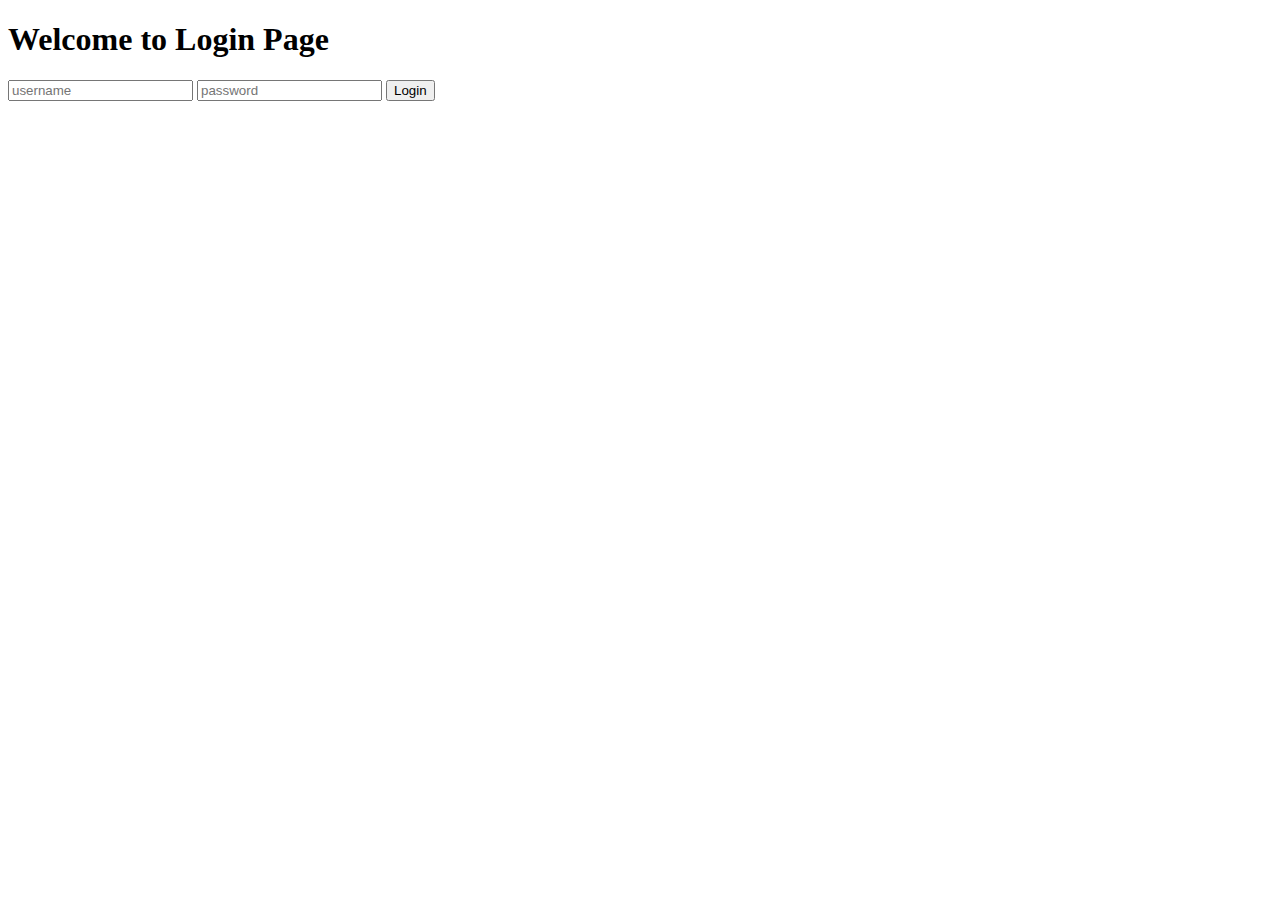
<file: index.html>
<!DOCTYPE html>
<html>
<head>
  <title>Login Page</title>
</head>
<body>
  <h1>Welcome to Login Page</h1>
  <form action="/details" method="post">
    <input type="text" name="username" placeholder="username" />
    <input type="password" name="password" placeholder="password" />
    <button type="submit">Login</button>
  </form>
</body>
</html>
</file>
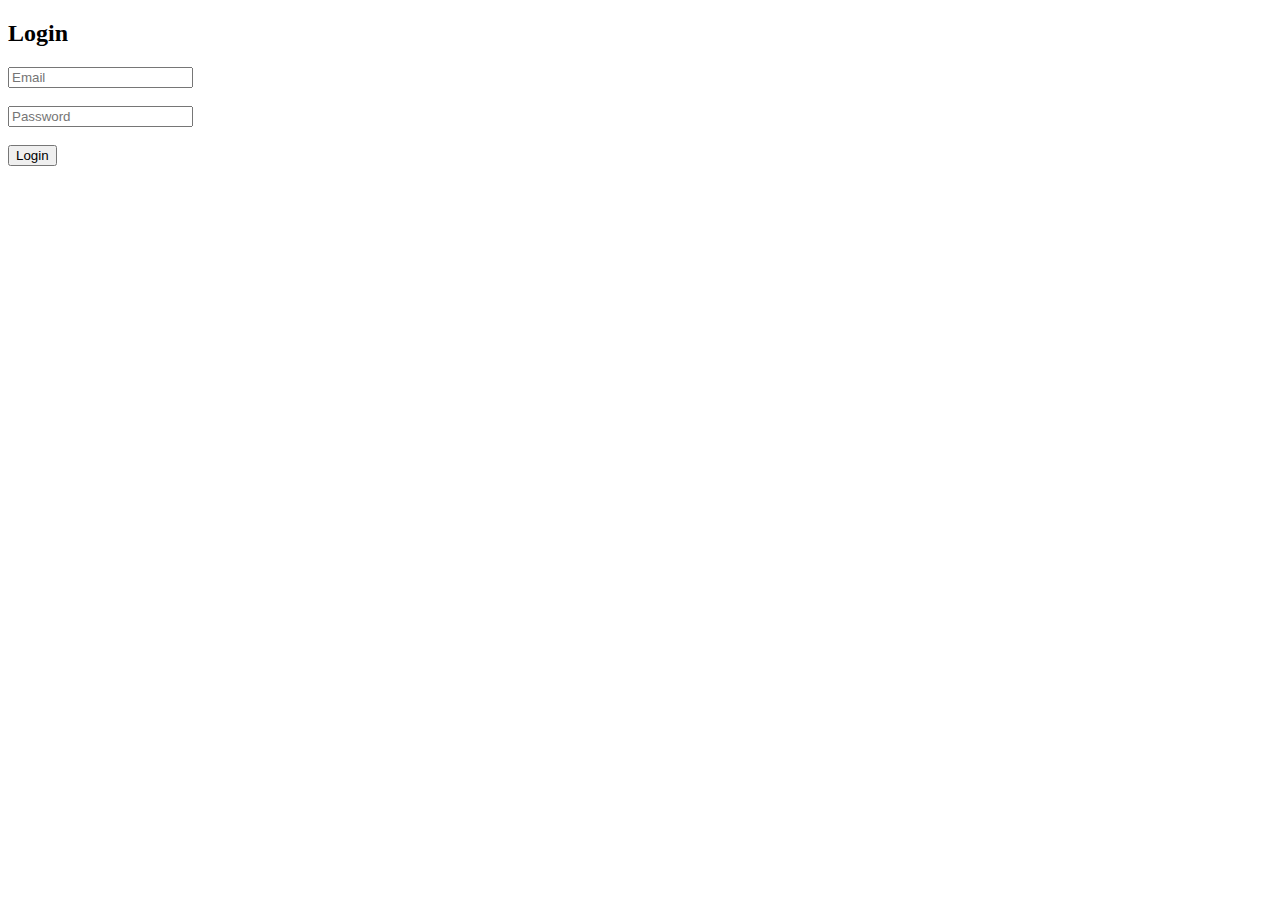
<file: public/login.html>
<!DOCTYPE html>
<html>
<head>
  <title>Login</title>
</head>
<body>

<h2>Login</h2>

<form id="loginForm" action="/login" method="POST">
  <input type="email" id="email" name="email" placeholder="Email" required><br><br>
  <input type="password" id="password" name="password" placeholder="Password" required><br><br>
  <button type="submit">Login</button>
</form>

</body>
</html>
</file>
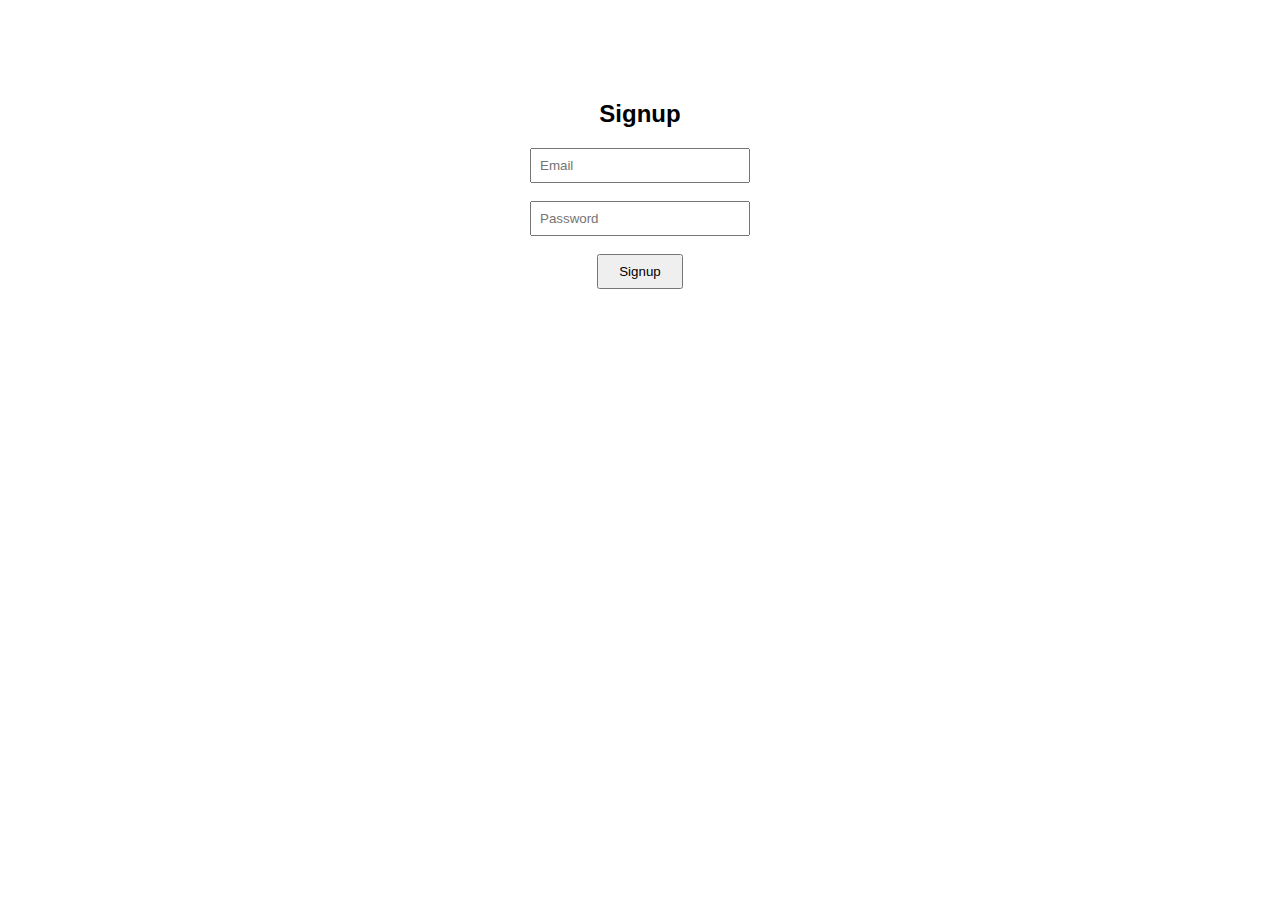
<file: public/signup.html>
<!DOCTYPE html>
<html>
<head>
  <title>Signup</title>
  <link rel="stylesheet" href="style.css">
</head>
<body>

<h2>Signup</h2>

<form action="/signup" method="POST">
  <input type="email" name="email" placeholder="Email" required><br><br>
  <input type="password" name="password" placeholder="Password" required><br><br>
  <button type="submit">Signup</button>
</form>

</body>
</html>
</file>
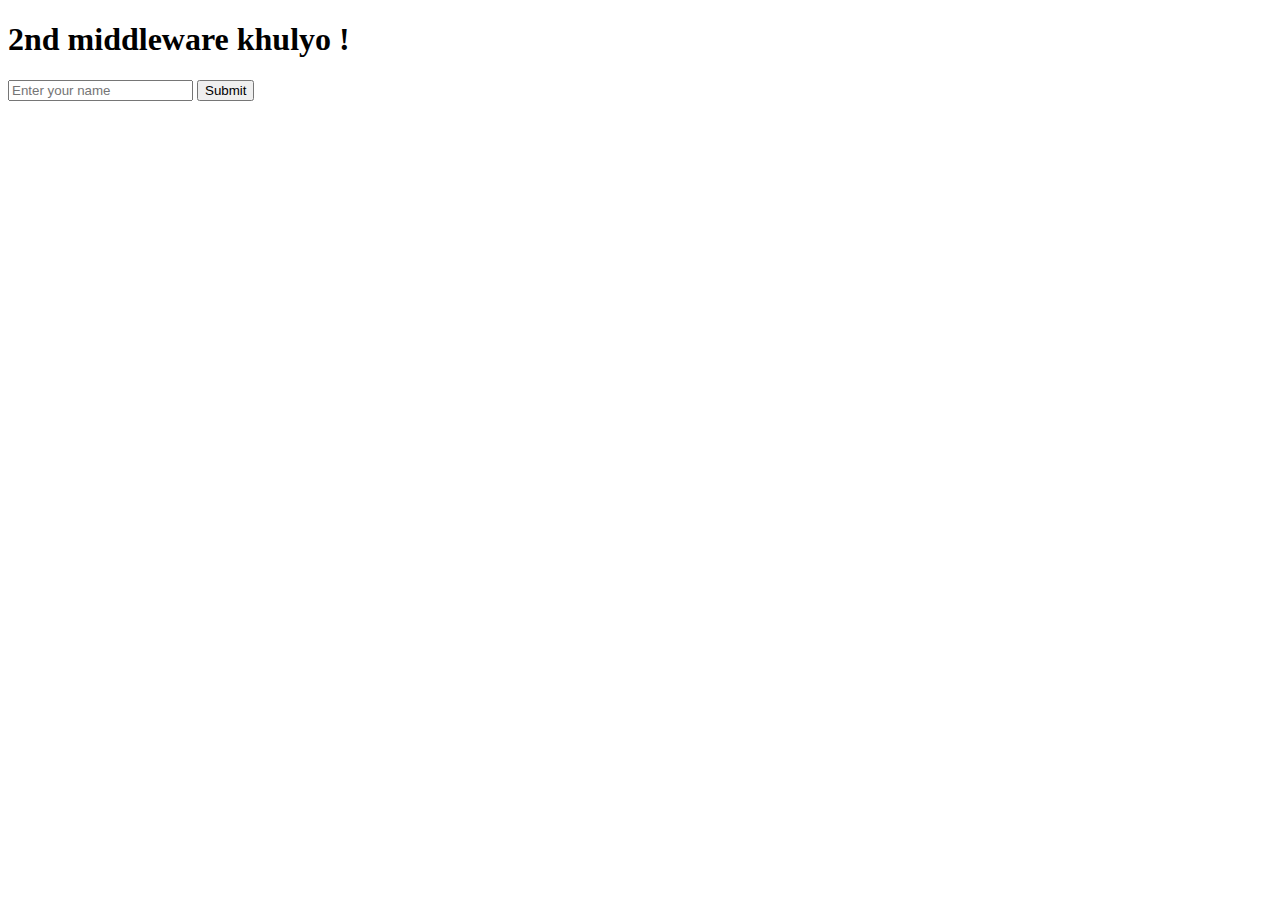
<file: views/addhome.html>
<!DOCTYPE html>
<html lang="en">
<head>
    <meta charset="UTF-8">
    <meta name="viewport" content="width=device-width, initial-scale=1.0">
    <title>Document</title>
</head>
<body>
    <header>
     <h1>2nd middleware khulyo !</h1>
     </header>
     <main>
    <form action="/home-details" method="post">
      <input type="text" name="name" placeholder="Enter your name" required />
      <input type = "submit" value="Submit" />
    </form>
    </main>
</body>
</html>
</file>
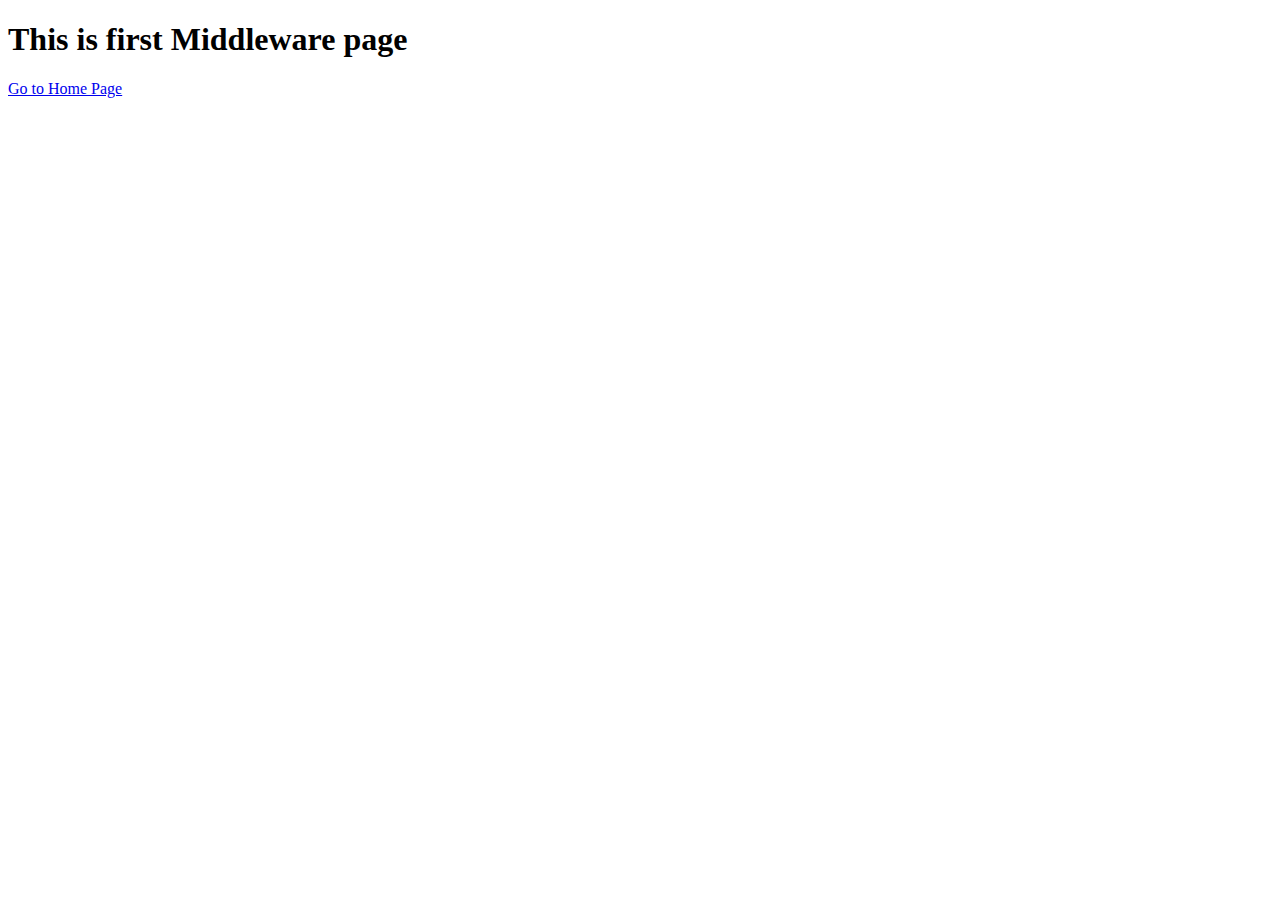
<file: views/home.html>
<!DOCTYPE html>
<html lang="en">
<head>
    <meta charset="UTF-8">
    <meta name="viewport" content="width=device-width, initial-scale=1.0">
    <title>This is Home page</title>
</head>
<body>
    <header>
     <h1>This is first Middleware page</h1>
     </header>
    <main>
     <a href = "/add-home">Go to Home Page</a>
     </main>
</body>
</html>
</file>
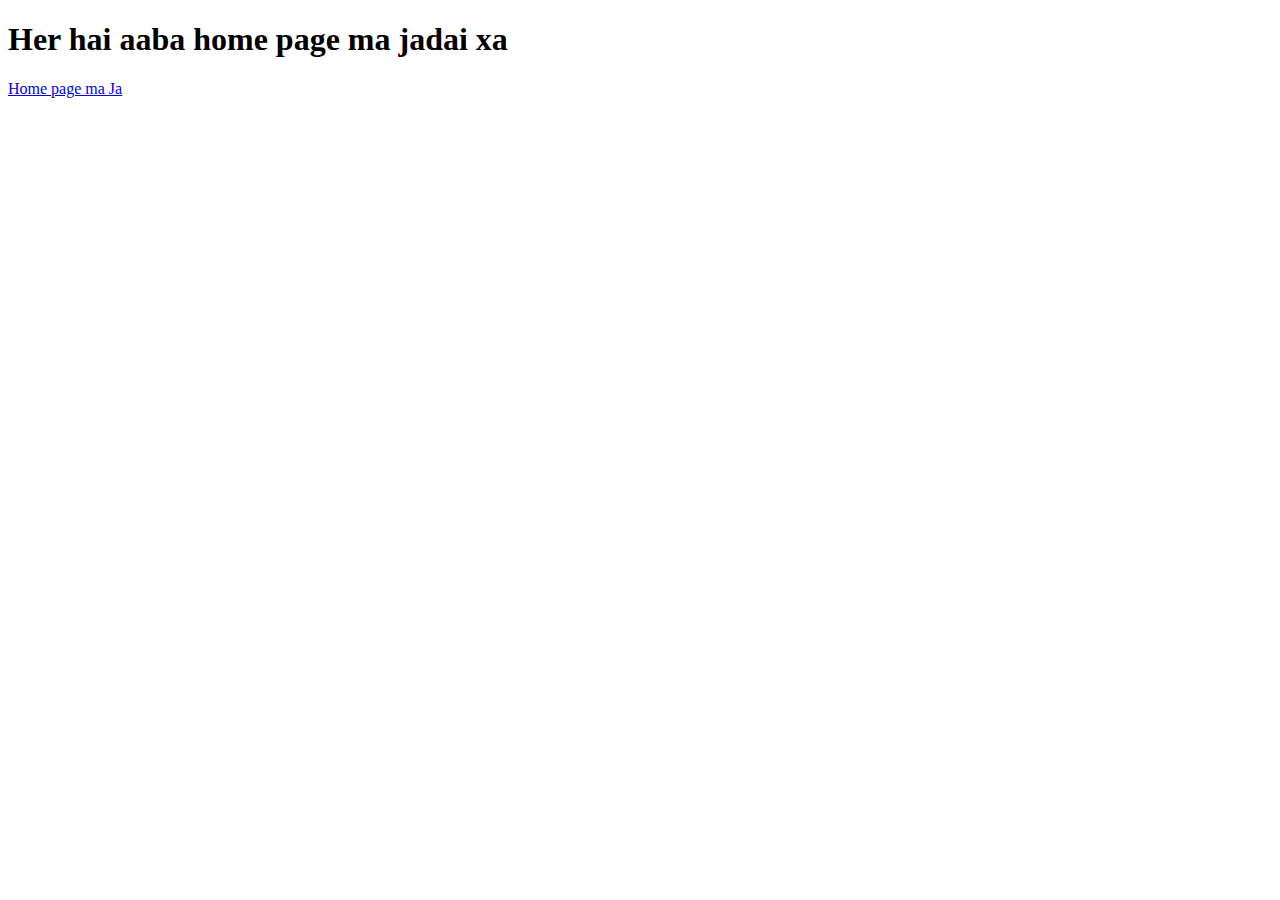
<file: views/homeadded.html>
<!DOCTYPE html>
<html lang="en">
<head>
    <meta charset="UTF-8">
    <meta name="viewport" content="width=device-width, initial-scale=1.0">
    <title>Home added sucessfully</title>
</head>
<body>
    <header>
     <h1>Her hai aaba home page ma jadai xa</h1>
     </header>
     <main>
    <a href = "/">Home page ma Ja</a>
    </main>
</body>
</html>
</file>
<file: public/style.css>
body {
  font-family: Arial;
  text-align: center;
  margin-top: 100px;
}

input {
  padding: 8px;
  width: 200px;
}

button {
  padding: 8px 20px;
}
</file>
